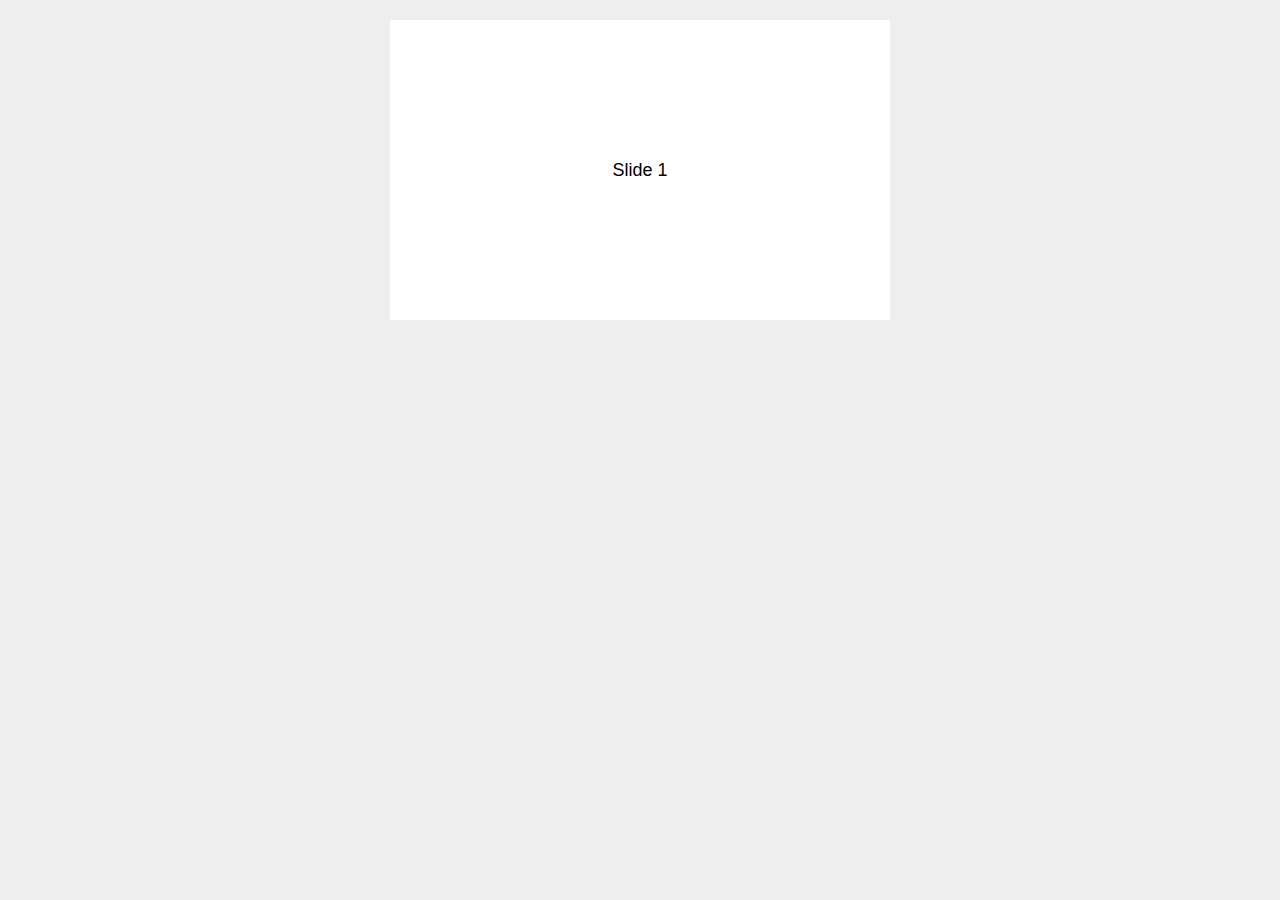
<file: Swiper-3.4.2/demos/01-default.html>
<!DOCTYPE html>
<html lang="en">
<head>
    <meta charset="utf-8">
    <title>Swiper demo</title>
    <!-- Link Swiper's CSS -->
    <link rel="stylesheet" href="../dist/css/swiper.min.css">

    <!-- Demo styles -->
    <style>
    body {
        background: #eee;
        font-family: Helvetica Neue, Helvetica, Arial, sans-serif;
        font-size: 14px;
        color:#000;
        margin: 0;
        padding: 0;
    }
    .swiper-container {
        width: 500px;
        height: 300px;
        margin: 20px auto;
    }
    .swiper-slide {
        text-align: center;
        font-size: 18px;
        background: #fff;
        
        /* Center slide text vertically */
        display: -webkit-box;
        display: -ms-flexbox;
        display: -webkit-flex;
        display: flex;
        -webkit-box-pack: center;
        -ms-flex-pack: center;
        -webkit-justify-content: center;
        justify-content: center;
        -webkit-box-align: center;
        -ms-flex-align: center;
        -webkit-align-items: center;
        align-items: center;
    }
    </style>
</head>
<body>
    <!-- Swiper -->
    <div class="swiper-container">
        <div class="swiper-wrapper">
            <div class="swiper-slide">Slide 1</div>
            <div class="swiper-slide">Slide 2</div>
            <div class="swiper-slide">Slide 3</div>
            <div class="swiper-slide">Slide 4</div>
            <div class="swiper-slide">Slide 5</div>
            <div class="swiper-slide">Slide 6</div>
            <div class="swiper-slide">Slide 7</div>
            <div class="swiper-slide">Slide 8</div>
            <div class="swiper-slide">Slide 9</div>
            <div class="swiper-slide">Slide 10</div>
        </div>
    </div>

    <!-- Swiper JS -->
    <script src="../dist/js/swiper.min.js"></script>

    <!-- Initialize Swiper -->
    <script>
    var swiper = new Swiper('.swiper-container');
    </script>
</body>
</html>
</file>
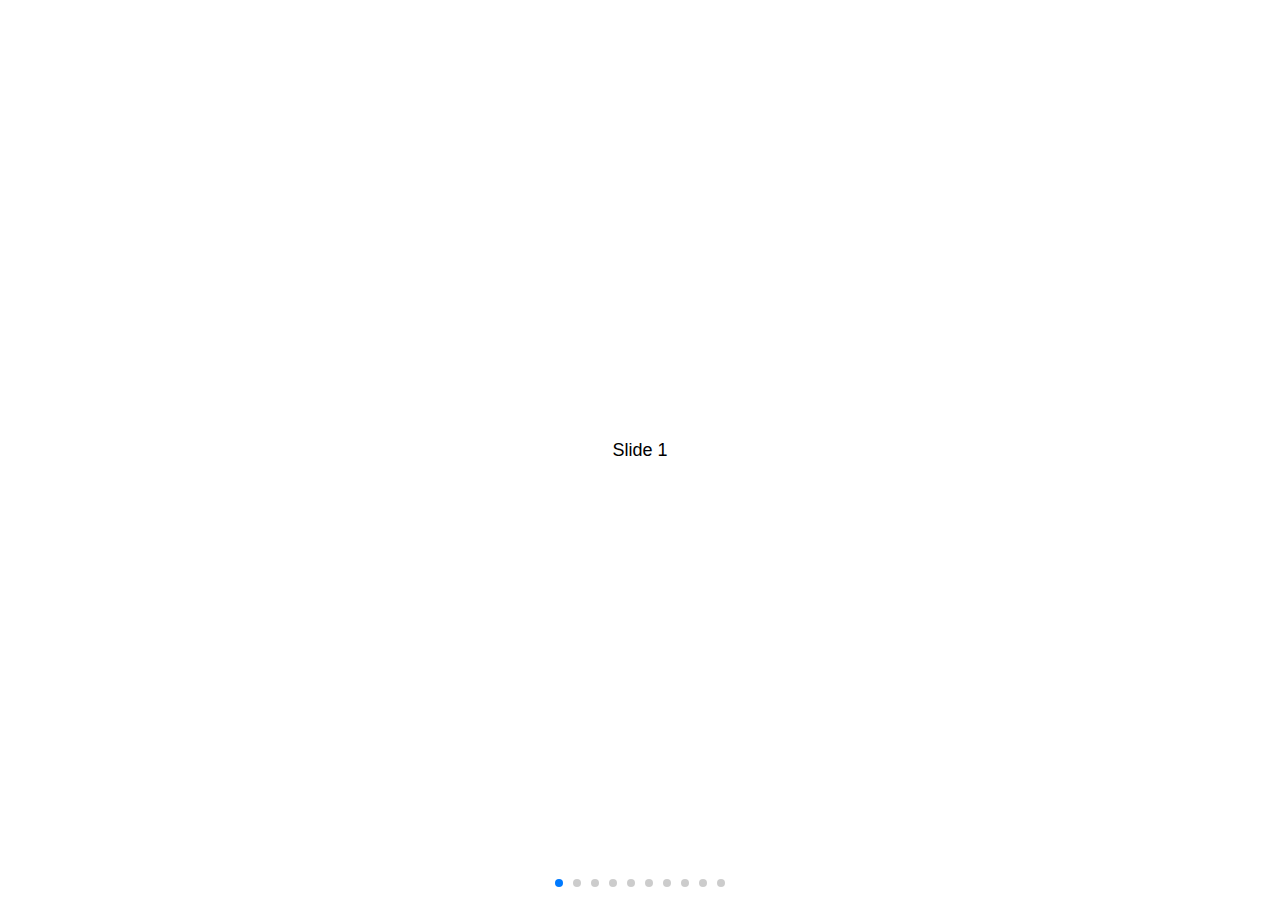
<file: Swiper-3.4.2/demos/02-responsive.html>
<!DOCTYPE html>
<html lang="en">
<head>
    <meta charset="utf-8">
    <title>Swiper demo</title>
    <meta name="viewport" content="width=device-width, initial-scale=1, minimum-scale=1, maximum-scale=1">

    <!-- Link Swiper's CSS -->
    <link rel="stylesheet" href="../dist/css/swiper.min.css">

    <!-- Demo styles -->
    <style>
    html, body {
        position: relative;
        height: 100%;
    }
    body {
        background: #eee;
        font-family: Helvetica Neue, Helvetica, Arial, sans-serif;
        font-size: 14px;
        color:#000;
        margin: 0;
        padding: 0;
    }
    .swiper-container {
        width: 100%;
        height: 100%;
    }
    .swiper-slide {
        text-align: center;
        font-size: 18px;
        background: #fff;

        /* Center slide text vertically */
        display: -webkit-box;
        display: -ms-flexbox;
        display: -webkit-flex;
        display: flex;
        -webkit-box-pack: center;
        -ms-flex-pack: center;
        -webkit-justify-content: center;
        justify-content: center;
        -webkit-box-align: center;
        -ms-flex-align: center;
        -webkit-align-items: center;
        align-items: center;
    }
    </style>
</head>
<body>
    <!-- Swiper -->
    <div class="swiper-container">
        <div class="swiper-wrapper">
            <div class="swiper-slide">Slide 1</div>
            <div class="swiper-slide">Slide 2</div>
            <div class="swiper-slide">Slide 3</div>
            <div class="swiper-slide">Slide 4</div>
            <div class="swiper-slide">Slide 5</div>
            <div class="swiper-slide">Slide 6</div>
            <div class="swiper-slide">Slide 7</div>
            <div class="swiper-slide">Slide 8</div>
            <div class="swiper-slide">Slide 9</div>
            <div class="swiper-slide">Slide 10</div>
        </div>
        <!-- Add Pagination -->
        <div class="swiper-pagination"></div>
    </div>

    <!-- Swiper JS -->
    <script src="../dist/js/swiper.min.js"></script>

    <!-- Initialize Swiper -->
    <script>
    var swiper = new Swiper('.swiper-container', {
        pagination: '.swiper-pagination',
        paginationClickable: true
    });
    </script>
</body>
</html>
</file>
